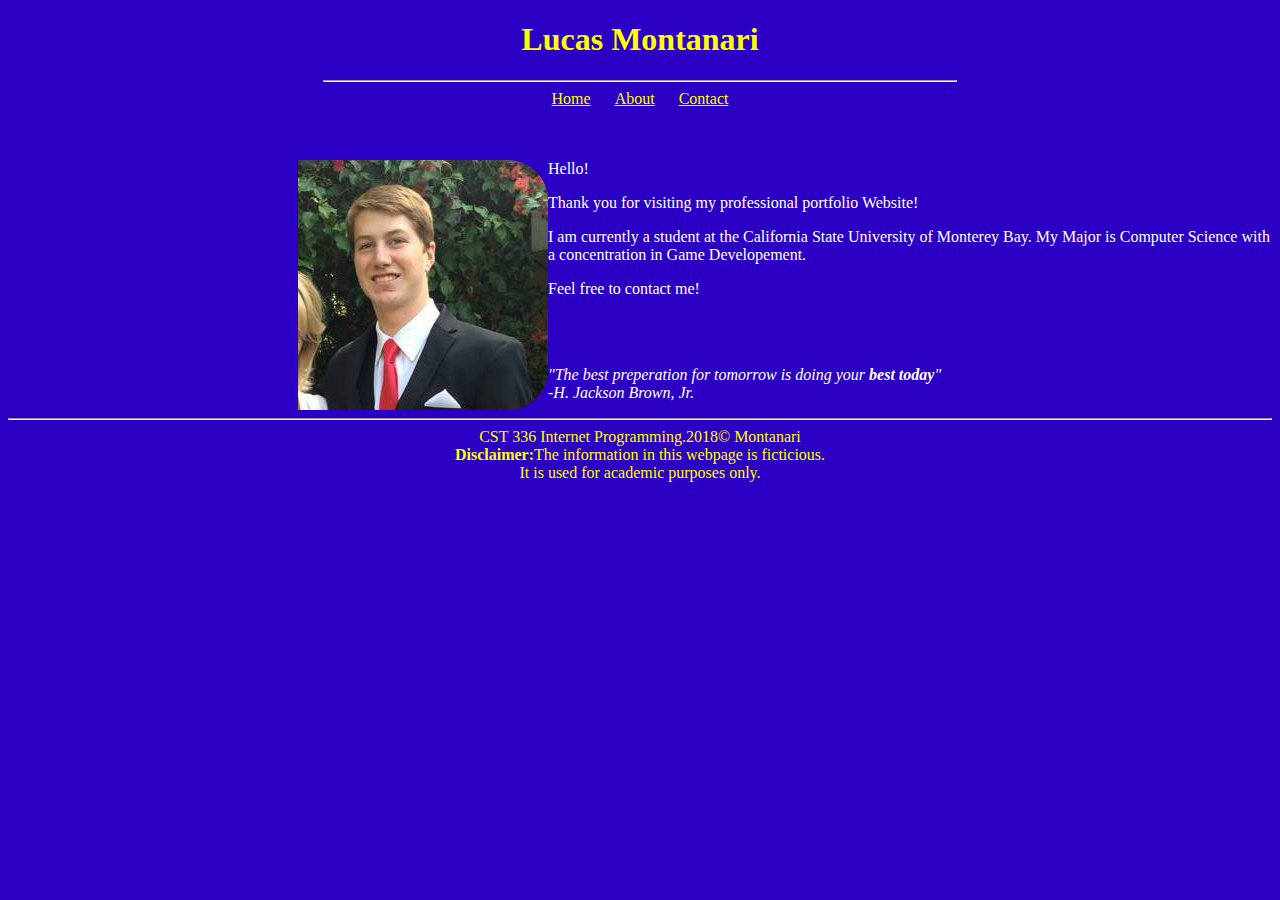
<file: Labs/Lab1/index.html>
<!DOCTYPE html>
<html>
<!--

First Website
and comment
in html
(comments can span multiple lines)

-->

<!-- This is the head -->
<!-- All styles and javascript go inside the head -->
    <head>
        <meta charset="utf-8" />
        <title>Lucas Montanari: Personal Portfolio</title>
        <link href="styles.css" rel="stylesheet" type="text/css">
    </head>
<!-- closing head -->

    <!-- This is the body -->
    <!-- This is where we place the content of our website -->
    <body>
        <header>
            <h1>Lucas Montanari</h1>
        </header>
        <nav>
            <hr width="50%" />
            <a href="index.html">Home</a>
            <a href="about.html">About</a>
            <a href="contact.html">Contact</a>
        </nav>
        
        <br /><br />
        
        <main>
            <figure>
                <img id="picture" src="img/336.jpg" alt="Picture of Lucas Montanari" />
            </figure>
            
            <div id="mypicture">
                
                <p>Hello!</p>
                
                <p>
                    Thank you for visiting my professional portfolio Website!
                </p>
                <p>
                    I am currently a student at the California State University of Monterey Bay. My Major is Computer Science with a concentration
                    in Game Developement. 
                </p>
                <p>
                    Feel free to contact me!
                </p>
                <br /> <br />
                
               <p>
                   <em>"The best preperation for tomorrow is doing your <strong>best today</strong>" <br /> -H. Jackson Brown, Jr. </em><br />
                </p>
            </div>
            
        </main>
        
        <!-- This is the footer -->
        <!-- The footer goes inside the body but not always -->
        <footer>
            <hr>
            CST 336 Internet Programming.2018&copy; Montanari <br />
            <strong>Disclaimer:</strong>The information in this webpage is ficticious. <br />
            It is used for academic purposes only.
            
        </footer>
        <!-- closing footer -->
        
    </body>
    <!-- closing body -->

</html>
</file>
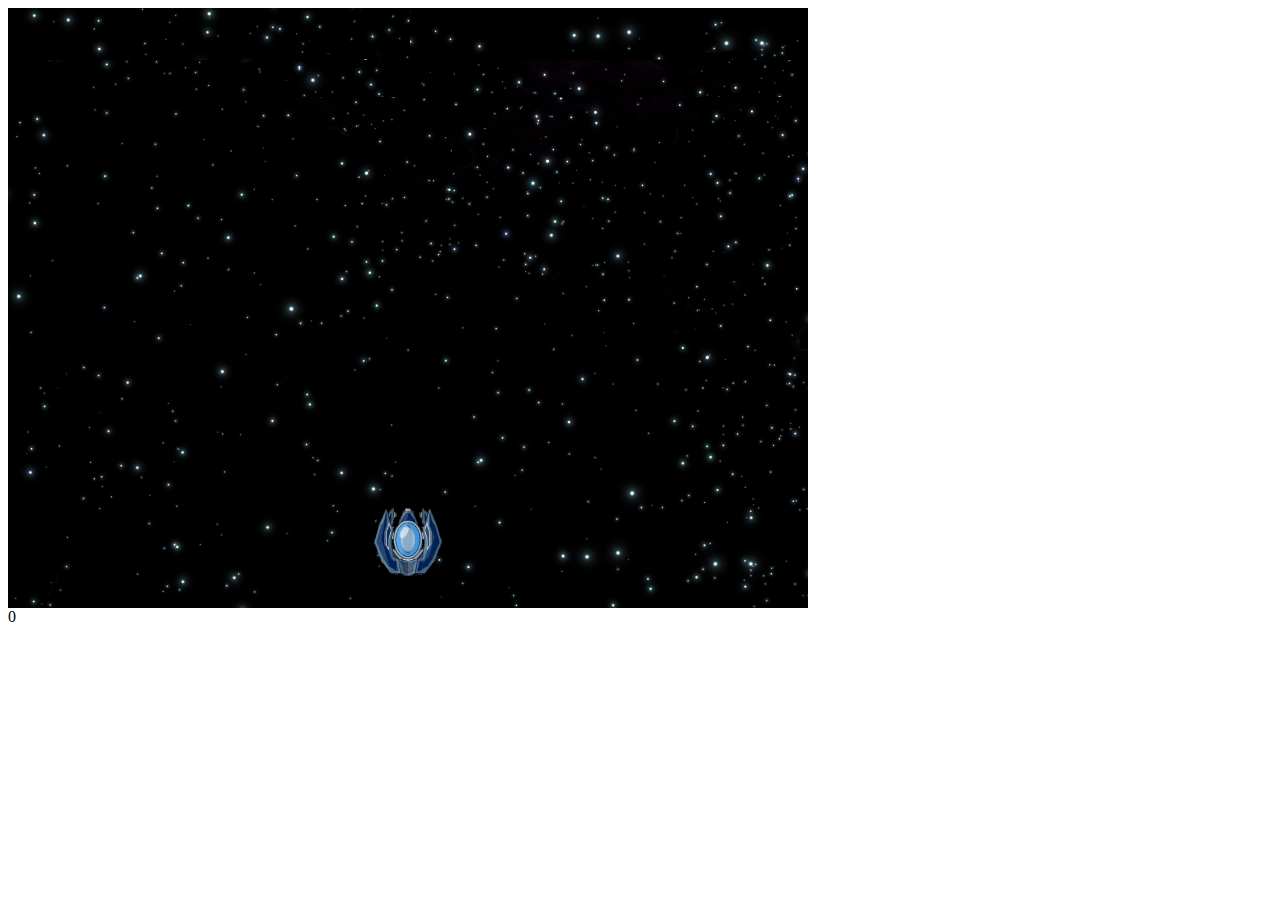
<file: HW/Hw4/spaceInvaders/index.html>
<html>
	<head>
		<title>SPACE INVADERS</title>
		<script type="text/javascript">
			var gameScreen;
			var output;

			var ship;
			
			var enemies = new Array();
			
			var bullets;
			
			var gameTimer;
			
			var bg1, bg2;
			const BG_SPEED = 4;
			
			var leftArrowDown = false;
			var rightArrowDown = false;

			const GS_WIDTH = 800;
			const GS_HEIGHT = 600;

			function init(){
				gameScreen = document.getElementById('gameScreen');
				gameScreen.style.width = GS_WIDTH + 'px';
				gameScreen.style.height = GS_HEIGHT + 'px';
				
				bg1 = document.createElement('IMG');
				bg1.src = 'bg.jpg';
				bg1.className='gameObject';
				bg1.style.width = '800px';
				bg1.style.height = '1422px';
				bg1.style.left = '0px';
				bg1.style.top = '0px';
				gameScreen.appendChild(bg1);
				
				bg2 = document.createElement('IMG');
				bg2.src = 'bg.jpg';
				bg2.className='gameObject';
				bg2.style.width = '800px';
				bg2.style.height = '1422px';
				bg2.style.left = '0px';
				bg2.style.top = '-1422px';
				gameScreen.appendChild(bg2);
					
				bullets = document.createElement('DIV');
				bullets.className = 'gameObject';
				bullets.style.width = gameScreen.style.width;
				bullets.style.height = gameScreen.style.height;
				bullets.style.left = '0px';
				bullets.style.top = '0px';
				gameScreen.appendChild(bullets);
					
				output = document.getElementById('output');
				
				ship = document.createElement('IMG');
				ship.src = 'ship.gif';
				ship.className = 'gameObject';
				ship.style.width = '68px';
				ship.style.height = '68px';
				ship.style.top = '500px';
				ship.style.left = '366px';

				gameScreen.appendChild(ship);
				
				for(var i=0; i<10; i++) {
					var enemy = new Image();
					enemy.className = 'gameObject';
					enemy.style.width = '64px';
					enemy.style.height = '64px';
					enemy.src = 'enemyShip.gif';
					gameScreen.appendChild(enemy);
					placeEnemyShip(enemy);
					enemies[i] = enemy;
				}
				
				gameTimer = setInterval(gameloop, 50);
			}

			function explode(obj) {
				var explosion = document.createElement('IMG');
				explosion.src = 'explosion.gif';
				explosion.className = 'gameObject';
				explosion.style.width = obj.style.width;
				explosion.style.height = obj.style.height;
				explosion.style.left = obj.style.left
				explosion.style.top = obj.style.top;
				gameScreen.appendChild(explosion);
			}
			
			function gameloop(){
				
				var bgY = parseInt(bg1.style.top) + BG_SPEED;
				if ( bgY > GS_HEIGHT ) {
					bg1.style.top = -1 * parseInt(bg1.style.height) + 'px';
				}
				else bg1.style.top = bgY + 'px';
				
				bgY = parseInt(bg2.style.top) + BG_SPEED;
				if ( bgY > GS_HEIGHT ) {
					bg2.style.top = -1 * parseInt(bg2.style.height) + 'px';
				}
				else bg2.style.top = bgY + 'px';
				
				if(leftArrowDown){
					var newX = parseInt(ship.style.left);
					if(newX > 0) ship.style.left = newX - 20 + 'px';
					else ship.style.left = '0px';
				}

				if(rightArrowDown){
					var newX = parseInt(ship.style.left);
					var maxX = GS_WIDTH - parseInt(ship.style.width);
					if(newX <  maxX) ship.style.left = newX + 20 + 'px';
					else ship.style.left = maxX + 'px';
				}
				
				
				var b = bullets.children;
				for (var i = 0; i<b.length;i++) {
					var newY = parseInt(b[i].style.top) - b[i].speed;
					if( newY < 0 ) {
						bullets.removeChild(b[i]);
					}else {
						b[i].style.top = newY + 'px';
						for (var j = 0; j<enemies.length; j++) {
							if( hittest(b[i], enemies[j]) ) {
								bullets.removeChild(b[i]);
								explode(enemies[j]);
								placeEnemyShip(enemies[j]);
								break;
							}
						}
					}
				}
				output.innerHTML = b.length;
				for(var i=0; i< enemies.length; i++) {
					var newY = parseInt(enemies[i].style.top);
					if(newY > GS_HEIGHT) placeEnemyShip(enemies[i]);
					else enemies[i].style.top = newY + enemies[i].speed + 'px';
					
					
				
					if( hittest(enemies[i], ship) ) {
						explode(ship);
						explode(enemies[i]);
						ship.style.top = '-10000px';
						placeEnemyShip(enemies[i]);
					}
				}
			}
			
			
			function placeEnemyShip(e) {
				e.speed = Math.floor(Math.random() * 10) + 6;
				var maxX = GS_WIDTH - parseInt(e.style.width);
				var newX = Math.floor(Math.random() * maxX);
				e.style.left = newX + 'px';
				
				var newY = Math.floor(Math.random()*600) - 1000;
				e.style.top = newY + 'px';
			}

			document.addEventListener('keydown', function(event){
				if(event.keyCode==37) leftArrowDown = true;
				if(event.keyCode==39) rightArrowDown = true;
			});
			
			function hittest(a,b) {
				var aw = parseInt(a.style.width);
				var ah = parseInt(a.style.height);
				
				var ax = parseInt(a.style.left) + aw/2;
				var ay = parseInt(a.style.top) + aH/2;
				
				var ar = (aw + ah) / 4;
				
				var bw = parseInt(b.style.width);
				var bh = parseInt(b.style.height);
				
				var bx = parseInt(b.style.left) + bw/2;
				var by = parseInt(b.style.top) + bh/2;
				
				var br = (bw + bh) / 4;
				
				var mindistance = ar + br;
				
				var cXs = (ax - bx) * (ax - bx);
				var cYs = (ay - by) * (ay - by);
				var distance = Math.sqrt(cXs + cYs);
				
				if(distance < mindistance) {
					return true;
				}return false;
				
			}
			
			function fire() {
				var bulletWidth = 4;
				var bulletHeight = 10;
				var bullet = document.createElement('DIV');
				bullet.className = 'gameObject';
				bullet.style.backgroundColor = 'yellow';
				bullet.style.width = bulletWidth;
				bullet.style.height = bulletHeight;
				bullet.speed = 20;
				bullet.style.top = parseInt(ship.style.top) - bulletHeight + 'px';
				var shipX = parseInt(ship.style.left) + parseInt(ship.style.width)/2;
				bullet.style.left = (shipX - bulletWidth/2) + 'px';
				bullets.appendChild(bullet);
			}
			
			document.addEventListener('keypress', function(event) {
				if(event.charCode==32) fire();	
			});
			
			document.addEventListener('keyup', function(event){
				if(event.keyCode==37) leftArrowDown = false;
				if(event.keyCode==39) rightArrowDown = false;
			});

		</script>
		<style>
			#gameScreen{
				position: relative;
				background-color: silver;
				overflow: hidden;
			}

			.gameObject{
				position: absolute;
				z-index: 1;
			}

		</style>
	</head>
	<body onload="init()">
		<div id="gameScreen"></div>
		<div id="output">degugger</div>
	</body>
</html>
</file>
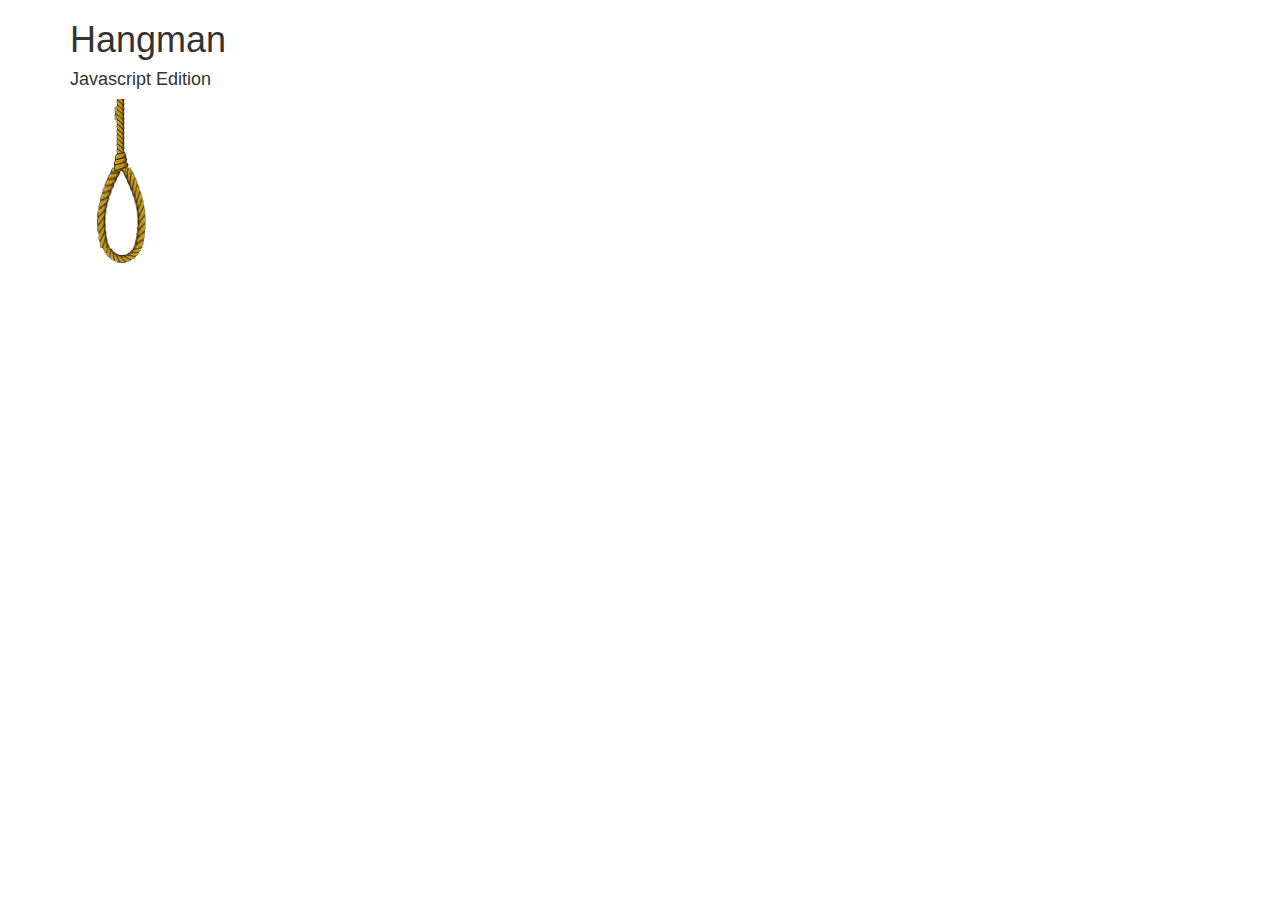
<file: Labs/Lab8/hangman/index.html>
<!DOCTYPE html>
<html>
    <head>
        <title>Hangman</title>
        <link  href="css/styles.css" rel="stylesheet" type="text/css" />
        <link href="https://fonts.googleapis.com/css?family=Pacifico" rel="stylesheet">
        <link href="https://maxcdn.bootstrapcdn.com/bootstrap/3.3.7/css/bootstrap.min.css" rel="stylesheet" integrity="sha384-BVYiiSIFeK1dGmJRAkycuHAHRg32OmUcww7on3RYdg4Va+PmSTsz/K68vbdEjh4u" crossorigin="anonymous">
        
        <script src="https://ajax.googleapis.com/ajax/libs/jquery/3.2.1/jquery.min.js"></script>
        <script src="https://maxcdn.bootstrapcdn.com/bootstrap/3.3.7/js/bootstrap.min.js" integrity="sha384-Tc5IQib027qvyjSMfHjOMaLkfuWVxZxUPnCJA7l2mCWNIpG9mGCD8wGNIcPD7Txa" crossorigin="anonymous"></script>
        
        <meta name="viewport" content="width=device-width, initial-scale=1">
        
    </head>
    <body>
        
        <div class="container center-text">
            
            <header>
                <h1>Hangman</h1>
                <h4>Javascript Edition</h4>
            </header>
            
            <div id="word"></div>
            
            <div id="letters"></div>
            
            
            <div id="man">
                <img src="img/stick_0.png" id="hangImg">
            </div>
            
            <div id="won">
                <h2>You Won!</h2>
                <button class="replayBtn btn btn-success">Play Again</button>
            </div>
            <div id="lost">
                <h2>You Lost!</h2>
                <button class="replayBtn btn btn-warning">Play Again</button>
            </div>
            
        </div>
        <script src="js/hangman.js"></script>
    </body>
</html>
</file>
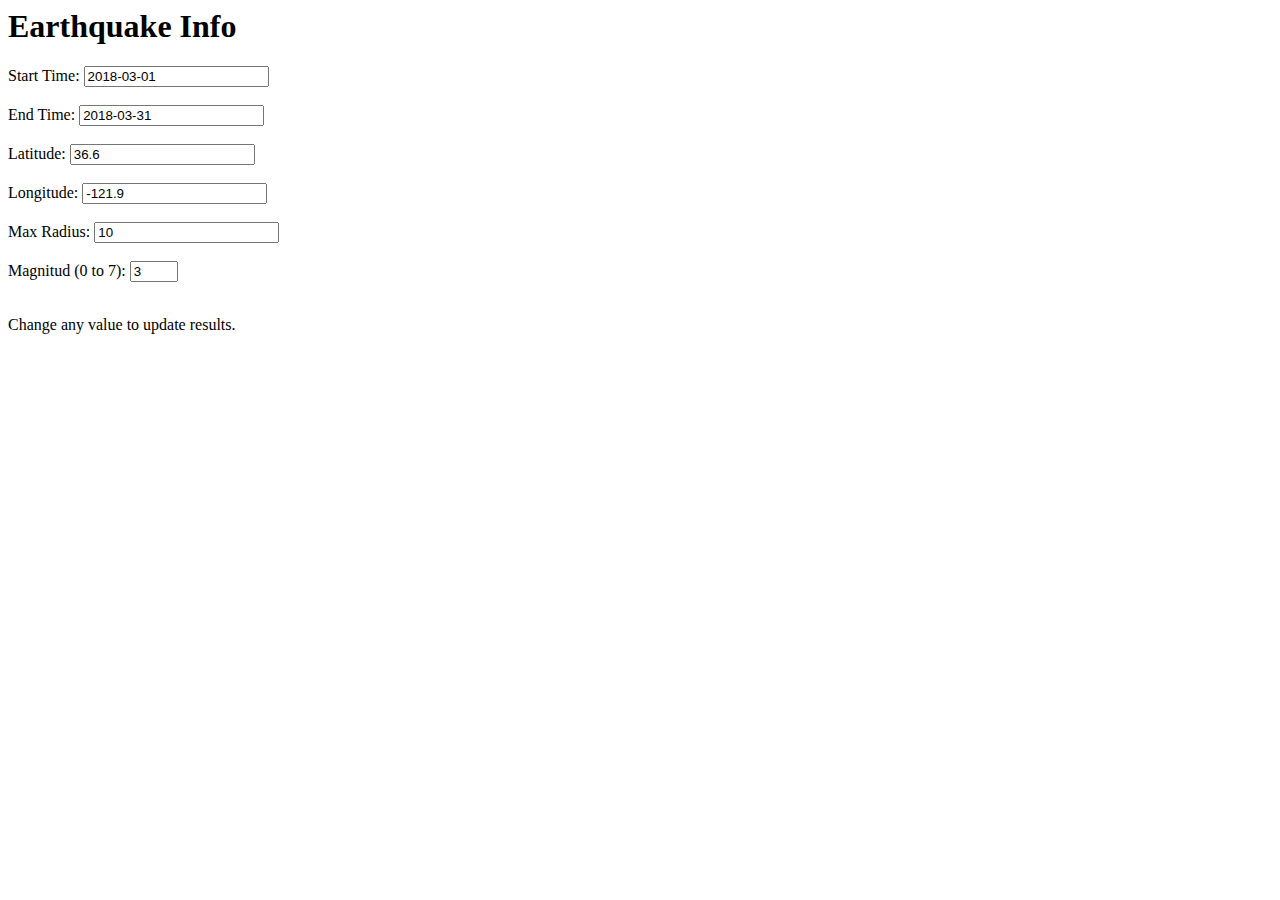
<file: Practice/earthquake_api.html>
<html>
<head>
   <title>Earthquake API </title>
   <script src="https://ajax.googleapis.com/ajax/libs/jquery/3.3.1/jquery.min.js"></script>
</head>
<body>
    <header>
      <h1>Earthquake Info</h1>
    </header>

      <form method="post">
        Start Time:   <input type="text" id="starttime" value="2018-03-01"> <br><br>
        End Time:     <input type="text" id="endtime" value="2018-03-31"> <br><br>
        Latitude:     <input type="text" id="latitude" value="36.6"> <br><br>
        Longitude:    <input type="text" id="longitude" value="-121.9"> <br><br>
        Max Radius:   <input type="text" id="maxradius" value="10"> <br><br>
        Magnitud (0 to 7): <input type="number" id="minmag" min="0" value="3" max="7"> <br><br>
      </form>
        Change any value to update results.<br><br>
     
      <div id="earthquakeResult"></div>

  <script> 
    
    $("input").change(getEarthquakes);
    
    function getEarthquakes() {      
      $('#earthquakeResult').html("<img src='https://media.giphy.com/media/3oEjI6SIIHBdRxXI40/giphy.gif' width='200'/>");
      $.ajax({
            type: "get",
             url: "https://earthquake.usgs.gov/fdsnws/event/1/query",
        dataType: "json",
            data: {
                   "format":"geojson",
                   "starttime":$("#starttime").val(),
                   "endtime"  :$("#endtime").val(),
                   "latitude" :$("#latitude").val(),
                   "longitude":$("#longitude").val(),
                   "maxradius":$("#maxradius").val(),
                   "minmag"   :$("#minmag").val()
            },
            success: function(data,status) {
              $('#earthquakeResult').html(data["metadata"].title + "<br>");
                 for (var i=0; i < data['features'].length; i++ ) {
                  $('#earthquakeResult').append(data['features'][i]['properties']["mag"] + " - " + data['features'][i]['properties'].place  + "<br/>");
                 }
              },
            complete: function(data,status) { //optional, used for debugging purposes
                 //alert(status);
            }
         });
    }

  </script>
  </body>
  </html>
</file>
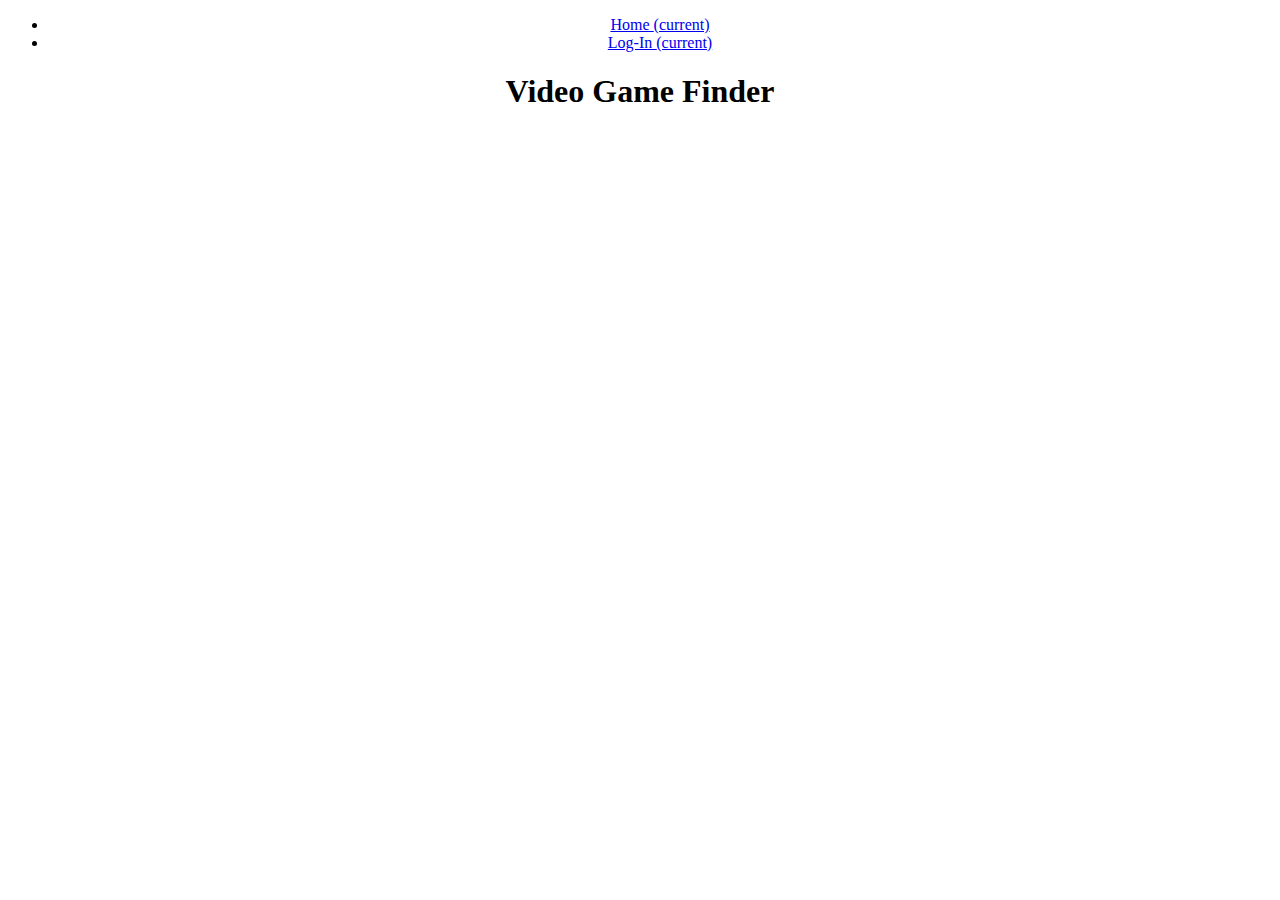
<file: Project/header.html>
<!DOCTYPE html>
<html>
    <head>
        <title> Video Game Finder</title>
        
        <script src="https://ajax.googleapis.com/ajax/libs/jquery/3.2.1/jquery.min.js"></script>
        <script src="https://cdnjs.cloudflare.com/ajax/libs/popper.js/1.12.3/umd/popper.min.js" integrity="sha384-vFJXuSJphROIrBnz7yo7oB41mKfc8JzQZiCq4NCceLEaO4IHwicKwpJf9c9IpFgh" crossorigin="anonymous"></script>
	    <link rel="stylesheet" href="https://stackpath.bootstrapcdn.com/bootstrap/4.1.0/css/bootstrap.min.css" integrity="sha384-9gVQ4dYFwwWSjIDZnLEWnxCjeSWFphJiwGPXr1jddIhOegiu1FwO5qRGvFXOdJZ4" crossorigin="anonymous">
	
	    <script src="https://stackpath.bootstrapcdn.com/bootstrap/4.1.0/js/bootstrap.min.js" integrity="sha384-uefMccjFJAIv6A+rW+L4AHf99KvxDjWSu1z9VI8SKNVmz4sk7buKt/6v9KI65qnm" crossorigin="anonymous"></script>   
            <style>
                body {
                    text-align: center;
                }
        </style>
   
    </head>
    
    <body>
     <nav class="navbar navbar-expand-lg navbar-dark bg-dark">
        
      <div class="collapse navbar-collapse" id="navbarSupportedContent">
        <ul class="navbar-nav mr-auto">
          <li class="active">
            <a class="nav-link" href="index.php"> Home <span class="sr-only">(current)</span></a>
          </li>
          <li>
            <a class="nav-link" href="login.php"> Log-In <span class="sr-only">(current)</span></a>
          </li>
        </ul>
      </div>
    </nav>

        <script>
           
        
        </script>
    
    <div class="jumbotron">
          <h1> Video Game Finder</h1>
    </div>
    
    </body>
</html>
</file>
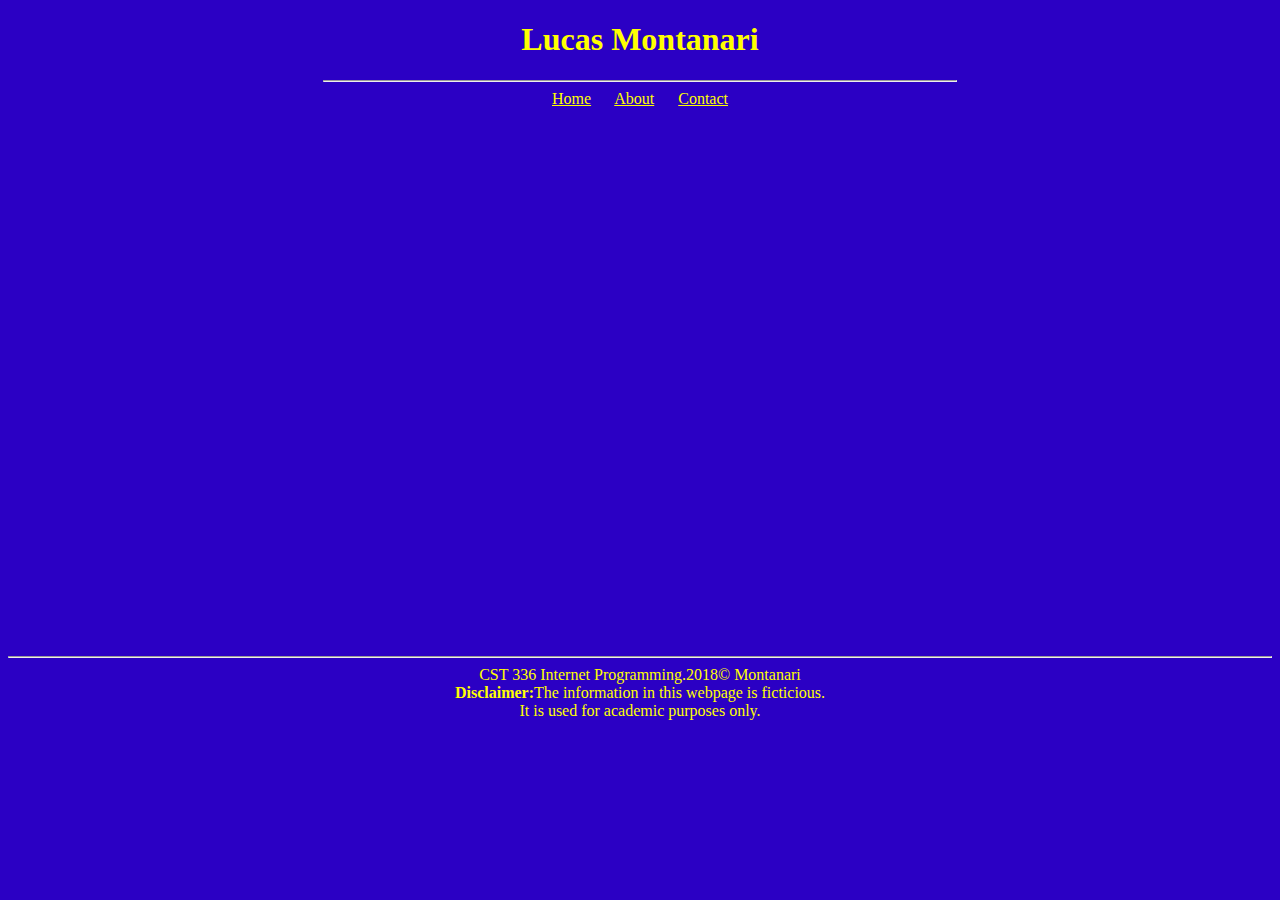
<file: Labs/Lab1/contact.html>
<!DOCTYPE html>
<html>
<!--

First Website
and comment
in html
(comments can span multiple lines)

-->

<!-- This is the head -->
<!-- All styles and javascript go inside the head -->
    <head>
        <meta charset="utf-8" />
        <title>Lucas Montanari: Personal Portfolio</title>
        <link href="styles.css" rel="stylesheet" type="text/css">
    </head>
<!-- closing head -->

    <!-- This is the body -->
    <!-- This is where we place the content of our website -->
    <body>
        <header>
            <h1>Lucas Montanari</h1>
        </header>
        <nav>
            <hr width="50%" />
            <a href="index.html">Home</a>
            <a href="about.html">About</a>
            <a href="contact.html">Contact</a>
        </nav>
        <br /><br />
        
        <div>
            <iframe id="form"src="https://docs.google.com/forms/d/e/1FAIpQLSeVdYv3V7_jsYlQ_0S9pLCGX79DuwO6_k8qIJy5ZfFgLYJGFg/viewform?embedded=true" width="760" height="500" frameborder="0" marginheight="0" marginwidth="0">Loading...</iframe>
        </div>
    
        <!-- This is the footer -->
        <!-- The footer goes inside the body but not always -->
        <footer>
            <hr>
            CST 336 Internet Programming.2018&copy; Montanari <br />
            <strong>Disclaimer:</strong>The information in this webpage is ficticious. <br />
            It is used for academic purposes only.
            
        </footer>
        <!-- closing footer -->
        
    </body>
    <!-- closing body -->

</html>
</file>
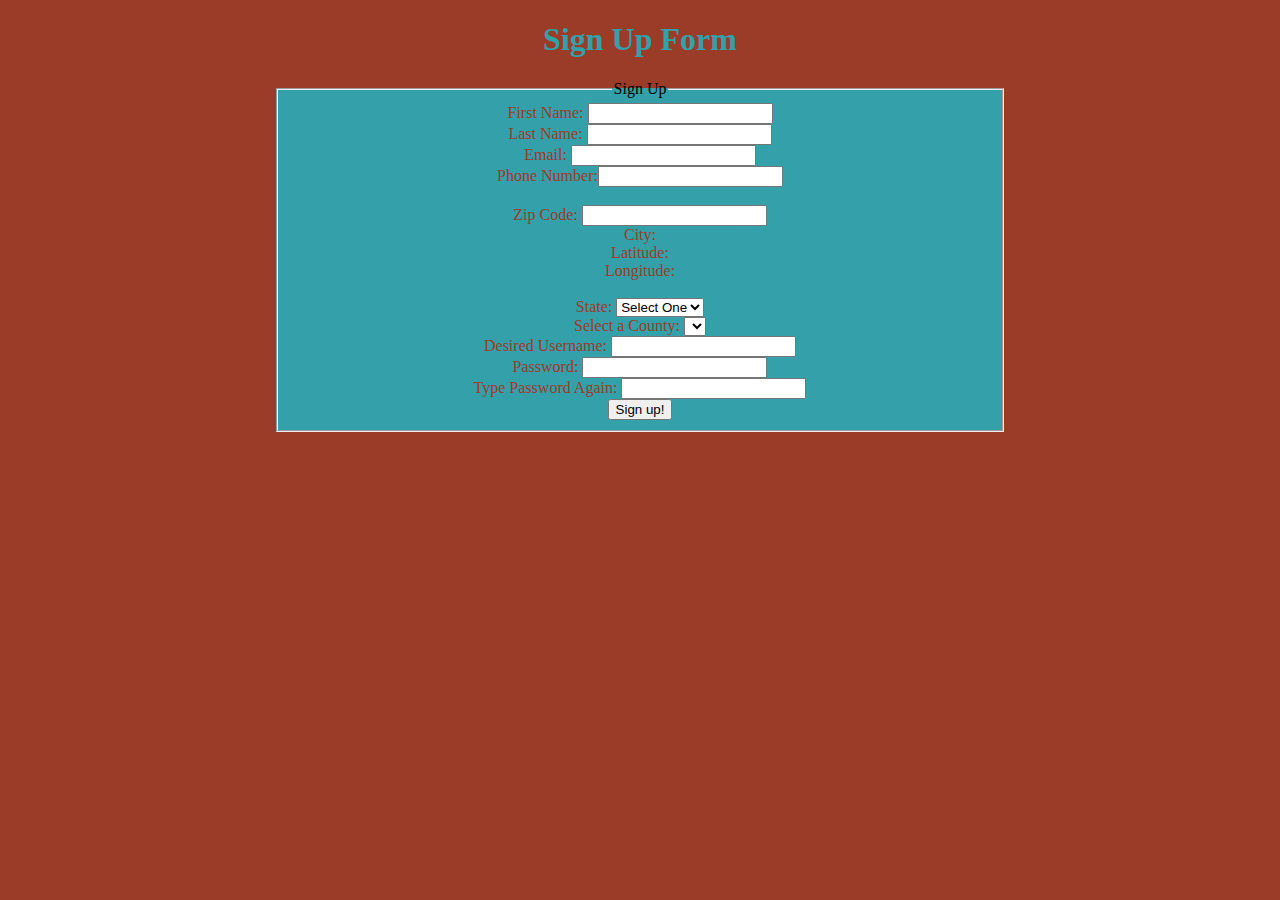
<file: Labs/Lab9/signup.html>
<!DOCTYPE html>
<html>
    <head>
        <meta charset="UTF-8">
        <title>AJAX: Sign Up Page</title>

        <script src="https://code.jquery.com/jquery-3.1.0.js"></script>
        <script>
        
            function validateForm() {
                
                return false;
           
            }
            
        </script>
        
        <script>
            $(document).ready( function() {
                
                $("#username").change( function() {
                    
                    
                    $.ajax({
                        //method the api is using: type
                        type: "GET",
                        //url to the api: url
                        url: "checkUsername.php",
                        //type of data displayed by the api: dataType
                        dataType: "json",
                        //parameter that the api is expecting: data
                        data: { "username":  $("#username").val() },
                        success: function(data,status) {
                            
                            //alert(data);
                            
                            if(!data) {
                                //alert("Username is Available");
                                $("#check").empty();
                                $("#check").append("Username is Available");
                                $("#check").css("color","green")
                            }else 
                             {   //alert("Username is ALREADY TAKEN");
                                $("#check").empty();
                                $("#check").append("Username is ALREADY TAKEN");
                                $("#check").css("color","red")
                            }
                        
                        },
                        complete: function(data,status) { //optional, used for debugging purposes
                        //alert(status);
                        }

                    });
                });
                
                
            
                $("#zipCode").change(  function(){
                    //alert( $("#zipCode").val() ); 
                    $.ajax({
                        //method the api is using: type
                        type: "GET",
                        //url to the api: url
                        url: "http://itcdland.csumb.edu/~milara/ajax/cityInfoByZip.php",
                        //type of data displayed by the api: dataType
                        dataType: "json",
                        //parameter that the api is expecting: data
                        data: { "zip":  $("#zipCode").val() },
                        
                        success: function(data,status) {
                            if(data){
                                //alert(data.city);
                                $("#zip").empty();
                                $("#city").html(data.city);
                                $("#lat").html(data.latitude);
                                $("#long").html(data.longitude);
                            }
                            else {
                                $("#zip").html("ZipCode Unavailable");
                                $("#zip").css("color","red");
                                $("#city").empty();
                                $("#lat").empty();
                                $("#long").empty();
                            }
                        },
                        complete: function(data,status) { //optional, used for debugging purposes
                        //alert(status);
                        }

                    });//ajax
                } );
                    
                    
                $("#state").change( function() {    
                    $.ajax({
                        //method the api is using: type
                        type: "GET",
                        //url to the api: url
                        url: "http://itcdland.csumb.edu/~milara/ajax/countyList.php",
                        //type of data displayed by the api: dataType
                        dataType: "json",
                        //parameter that the api is expecting: data
                        data: { "state":  $("#state").val() },
                        success: function(data,status) {
                             $("#county").html("<option>" + "Select One" + "</option>");
                            //alert("hi");
                            //for loop to go through all data and get all counties for the state selected
                            for(var i=0; i<data.length;i++) {
                                $("#county").append("<option>" + data[i].county + "</option>");
                            }
                        
                        },
                        complete: function(data,status) { //optional, used for debugging purposes
                        //alert(status);
                        }

                    });//ajax
                    
                } );
                
                $("#submit").click( function() {    
                    $("#checkpass").empty();
                    if($("#pass1").val() != $("#pass2").val()){
                        $("#checkpass").html("PASSWORDS DO NOT MATCH");
                        $("#checkpass").css("color", "red");
                    }
                    
                } );
            
                
            } ); //documentReady 
            
        </script>
     <style>
         fieldset {
             text-align: center;
             color: #9b3c29;
             background-color:#33a0aa;
             width: 700px;
             margin: auto;
            
         }
         legend {
             color:black;
         }
         h1 {
             text-align: center;
             color: #33a0aa;
         }
         body {
             background-color: #9b3c29;
         }
     </style>
    </head>

    <body>
    
       <h1> Sign Up Form </h1>
    
        <form onsubmit="return validateForm()">
            <fieldset>
               <legend>Sign Up</legend>
                First Name:  <input type="text"><br> 
                Last Name:   <input type="text"><br> 
                Email:       <input type="text"><br> 
                Phone Number:<input type="text"><br><br>
                Zip Code:    <input type="text" id="zipCode"><span id="zip"></span><br>
                City: <span id="city"></span>
                <br>
                Latitude: <span id="lat"></span>
                <br>
                Longitude: <span id="long"></span>
                <br><br>
                State: 
                <select id="state">
                    <option value="">Select One</option>
                    <option value="ca"> California</option>
                    <option value="ny"> New York</option>
                    <option value="tx"> Texas</option>
                    <option value="va"> Virginia</option>
                </select><br />
                
                Select a County: <select id="county"></select><br>
                
                Desired Username: <input id="username" type="text"><span id="check" ></span><br>
                
                Password: <input id="pass1" type="password"><br>
                
                Type Password Again: <input id="pass2" type="password"><span id="checkpass"></span><br>
                
                <input type="submit" id="submit" value="Sign up!">
            </fieldset>
        </form>
    
    </body>
</html>
</file>
<file: Labs/Lab1/styles.css>
body {
    background-color: #2B00C4;
    color:white;
}
header, footer, nav{
    text-align:center;
    color:yellow;
}
nav a {
    padding: 10px;
    color:yellow;
    
}
nav a:hover {
    color: black;
}

.hobby {
    color:yellow;
}
table, td {
    border:1px solid black;
    border-color:yellow;
    background-color:#C4AD00;
    margin:0px auto;
}
ul {
    margin: 0 auto;
}
#mypicture {
    text-align:left;
    padding-left:200px;
}
#form {
    margin:0 auto;
}
#content {
    text-align:center;
}
#picture {
    border-radius:40px 40px 40px 40px;
    float:left;
    padding-left:250px;
}
</file>
<file: Labs/Lab8/hangman/css/styles.css>
#won, #lost {
    display: none;
}
</file>
